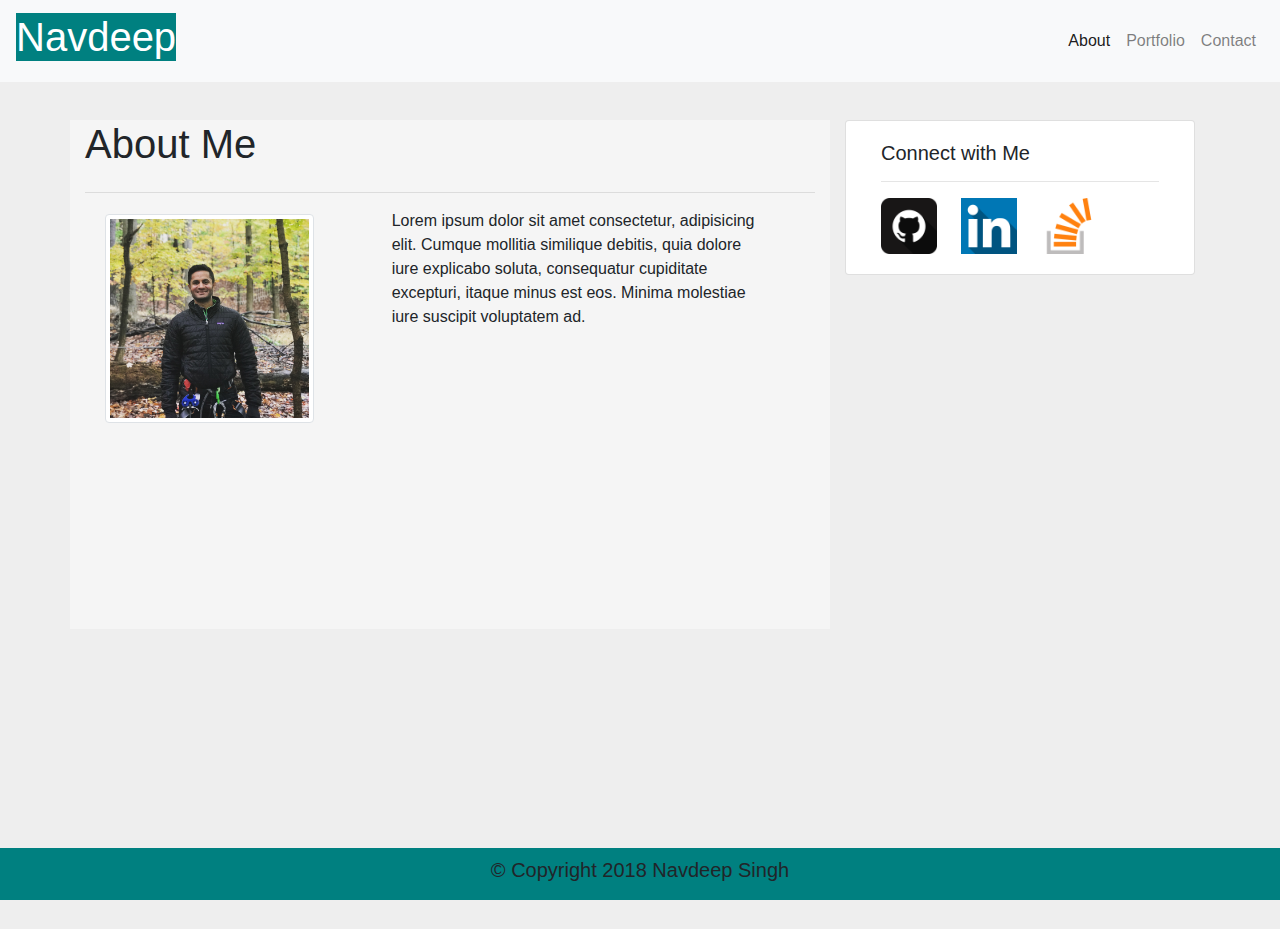
<file: index.html>
<!DOCTYPE html>
<html lang="en">

<head>
  <meta charset="utf-8" />
  <meta http-equiv="X-UA-Compatible" content="IE=edge">
  <title>Navdeep Singh</title>
  <link rel="stylesheet" href="https://maxcdn.bootstrapcdn.com/bootstrap/4.0.0/css/bootstrap.min.css" integrity="sha384-Gn5384xqQ1aoWXA+058RXPxPg6fy4IWvTNh0E263XmFcJlSAwiGgFAW/dAiS6JXm"
  crossorigin="anonymous">

<script src="https://code.jquery.com/jquery-3.2.1.slim.min.js" integrity="sha384-KJ3o2DKtIkvYIK3UENzmM7KCkRr/rE9/Qpg6aAZGJwFDMVNA/GpGFF93hXpG5KkN"
  crossorigin="anonymous"></script>
<script src="https://cdnjs.cloudflare.com/ajax/libs/popper.js/1.12.9/umd/popper.min.js" integrity="sha384-ApNbgh9B+Y1QKtv3Rn7W3mgPxhU9K/ScQsAP7hUibX39j7fakFPskvXusvfa0b4Q"
  crossorigin="anonymous"></script>
<script src="https://maxcdn.bootstrapcdn.com/bootstrap/4.0.0/js/bootstrap.min.js" integrity="sha384-JZR6Spejh4U02d8jOt6vLEHfe/JQGiRRSQQxSfFWpi1MquVdAyjUar5+76PVCmYl"
  crossorigin="anonymous"></script>

<link rel="stylesheet" href="style.css">

</head>

<body>
  <!--nav bar starts here -->
  <nav class="navbar navbar-expand-lg navbar-light bg-light">
    <a class="navbar-brand" href="#">
      <div class="Navdeep">
        <h1>Navdeep</h1>
      </div>
    </a>
    <button class="navbar-toggler" type="button" data-toggle="collapse" data-target="#navbarNav" aria-controls="navbarNav" aria-expanded="false"
      aria-label="Toggle navigation">
      <span class="navbar-toggler-icon"></span>
    </button>
    <div class="collapse navbar-collapse justify-content-end" id="navbarNav">
      <ul class="navbar-nav">
        <li class="nav-item active">
          <a class="nav-link" href="index.html">About
            <span class="sr-only">(current)</span>
          </a>
        </li>
        <li class="nav-item">
          <a class="nav-link" href="portfolio.html">Portfolio</a>
        </li>
        <li class="nav-item">
          <a class="nav-link" href="contact.html">Contact</a>
        </li>
      </ul>
    </div>
  </nav>
  <!--Here starts the container with content -->
  <div class="container">
    <div class="row">
    <div class="main-content col-8">
      <div class="row"></div>
      <div class="row col-12">
        <h1>About Me</h1>
      </div>
      <hr>
      <div class="row col-12">
        <div class="col-5">
          <img src="IMG_3411.JPG" alt="..." class="img-thumbnail" width="200" height="200">
        </div>
        <div class="col-7">
          <p class="bio">Lorem ipsum dolor sit amet consectetur, adipisicing elit. Cumque mollitia similique debitis, quia dolore iure explicabo soluta, consequatur cupiditate excepturi, itaque minus est eos. Minima molestiae iure suscipit voluptatem ad.</p>
        </div>
      </div>
    </div>
    <!-- Here starts the side bar -->
    <div class="col-4">
      <div class="card col-12">
        <div class="card-body">
          <h5 class="card-title">Connect with Me</h5>
          <hr>
          <a href="https://github.com/snavdeepsingh" target="_blank" class="card-link"><img src="if_github_253591.png" /></a>
          <a href="https://www.linkedin.com/in/navdeep-singh-27a8257a/" target="_blank" class="card-link"><img src="if_linkedin_410519.png" /></a>
          <a href="https://stackoverflow.com/users/9226791/navdeep-singh" target="_blank"  class="card-link"><img src="if_Stack_Overflow_1298710.png"/></a>
        </div>
      </div>
    </div>
     <!-- Here ends the side bar -->
    <!-- Here starts the footer -->
    <footer>
      <div class="footer">
        <h5>© Copyright 2018 Navdeep Singh</h5>
      </div>
    </footer>
    </div>
  </div>


</body>

</html>
</file>
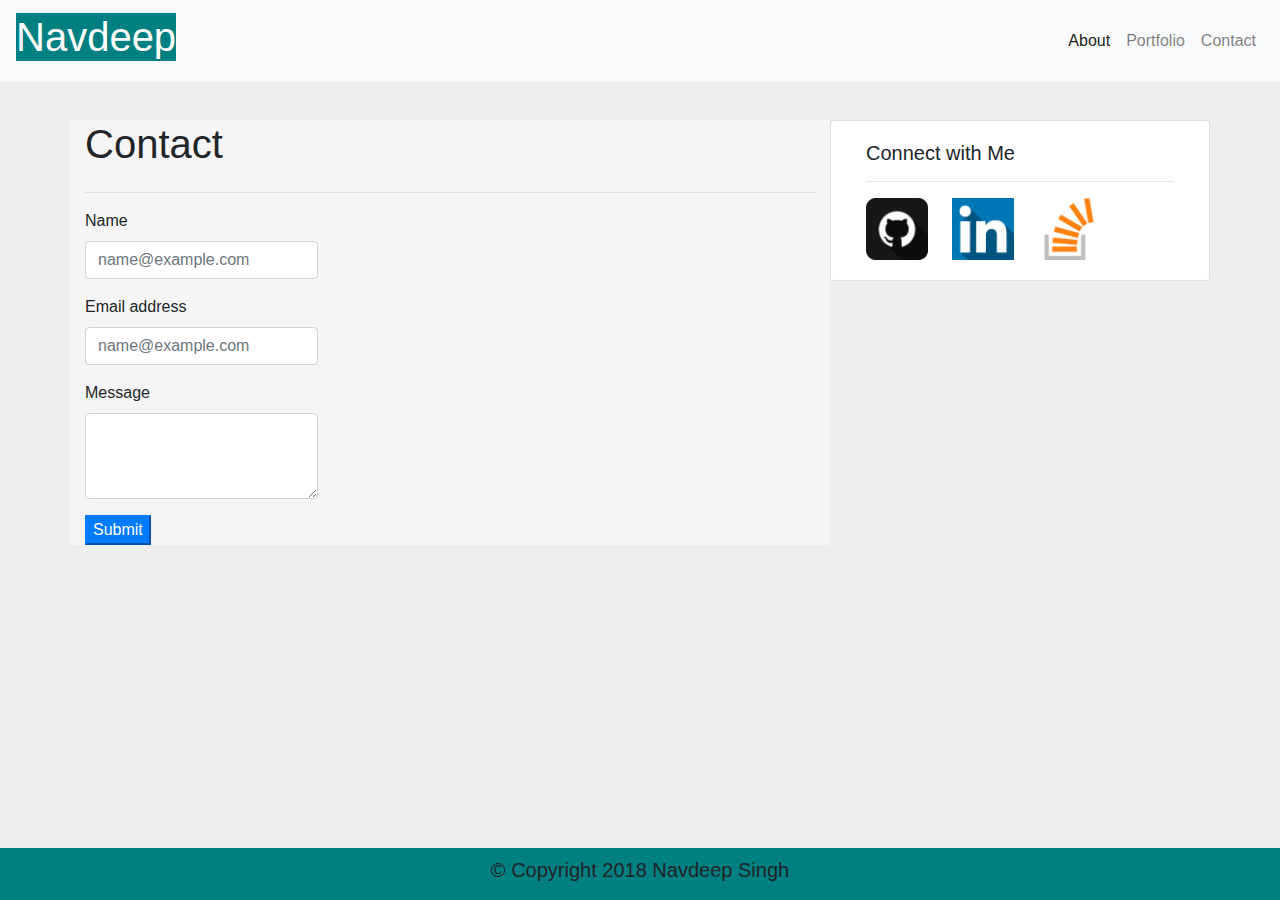
<file: contact.html>
<!DOCTYPE html>
<html lang="en">

<head>
  <meta charset="utf-8" />
  <meta http-equiv="X-UA-Compatible" content="IE=edge">
  <title>Navdeep Singh</title>
  <link rel="stylesheet" href="https://maxcdn.bootstrapcdn.com/bootstrap/4.0.0/css/bootstrap.min.css" integrity="sha384-Gn5384xqQ1aoWXA+058RXPxPg6fy4IWvTNh0E263XmFcJlSAwiGgFAW/dAiS6JXm"
    crossorigin="anonymous">

<script src="https://code.jquery.com/jquery-3.2.1.slim.min.js" integrity="sha384-KJ3o2DKtIkvYIK3UENzmM7KCkRr/rE9/Qpg6aAZGJwFDMVNA/GpGFF93hXpG5KkN"
    crossorigin="anonymous"></script>
<script src="https://cdnjs.cloudflare.com/ajax/libs/popper.js/1.12.9/umd/popper.min.js" integrity="sha384-ApNbgh9B+Y1QKtv3Rn7W3mgPxhU9K/ScQsAP7hUibX39j7fakFPskvXusvfa0b4Q"
    crossorigin="anonymous"></script>
<script src="https://maxcdn.bootstrapcdn.com/bootstrap/4.0.0/js/bootstrap.min.js" integrity="sha384-JZR6Spejh4U02d8jOt6vLEHfe/JQGiRRSQQxSfFWpi1MquVdAyjUar5+76PVCmYl"
    crossorigin="anonymous"></script>

<link rel="stylesheet" href="style.css">

</head>

<body>
  <nav class="navbar navbar-expand-lg navbar-light bg-light">
    <a class="navbar-brand" href="#">
      <div class="Navdeep">
        <h1>Navdeep</h1>
      </div>
    </a>
    <button class="navbar-toggler" type="button" data-toggle="collapse" data-target="#navbarNav" aria-controls="navbarNav" aria-expanded="false"
      aria-label="Toggle navigation">
      <span class="navbar-toggler-icon"></span>
    </button>
    <div class="collapse navbar-collapse justify-content-end" id="navbarNav">
      <ul class="navbar-nav">
        <li class="nav-item active">
          <a class="nav-link" href="index.html">About
            <span class="sr-only">(current)</span>
          </a>
        </li>
        <li class="nav-item">
          <a class="nav-link" href="portfolio.html">Portfolio</a>
        </li>
        <li class="nav-item">
          <a class="nav-link" href="contact.html">Contact</a>
        </li>
      </ul>
    </div>
  </nav>
  <div class="container">
    <div class="row">
    <div class="col-8">
      <div class="row"></div>
      <div class="row col-12">
        <h1>Contact</h1>
      </div>
      <hr>
      <div class="row col-12">
        <form>
          <div class="form-group">
            <label for="exampleFormControlInput1">Name</label>
            <input type="email" class="form-control" id="exampleFormControlInput1" placeholder="name@example.com">
          </div>
          <div class="form-group">
            <label for="exampleFormControlInput1">Email address</label>
            <input type="email" class="form-control" id="exampleFormControlInput1" placeholder="name@example.com">
          </div>
          <div class="form-group">
            <label for="exampleFormControlTextarea1">Message</label>
            <textarea class="form-control" id="exampleFormControlTextarea1" rows="3"></textarea>
          </div>
          <button type="submit" class="btn2 btn-primary">Submit</button>
        </form>


      </div>
    </div>
    <!-- Here starts the side bar -->
    <div class="col-4">
      <div class="row">
        <div class="card col-12">
          <div class="card-body">
            <h5 class="card-title">Connect with Me</h5>
            <hr>
            <a href="https://github.com/snavdeepsingh" target="_blank" class="card-link"><img src="if_github_253591.png" /></a>
            <a href="https://www.linkedin.com/in/navdeep-singh-27a8257a/" target="_blank" class="card-link"><img src="if_linkedin_410519.png" /></a>
            <a href="https://stackoverflow.com/users/9226791/navdeep-singh" target="_blank"  class="card-link"><img src="if_Stack_Overflow_1298710.png" /></a>
          </div>
        </div>
      </div>
      </div>
       <!-- Here ends the side bar -->
      <!-- Here starts the footer -->
    <footer>
      <div class="footer">
        <h5>© Copyright 2018 Navdeep Singh</h5>
      </div>
    </footer>
  </div>
  </div>


</body>

</html>
</file>
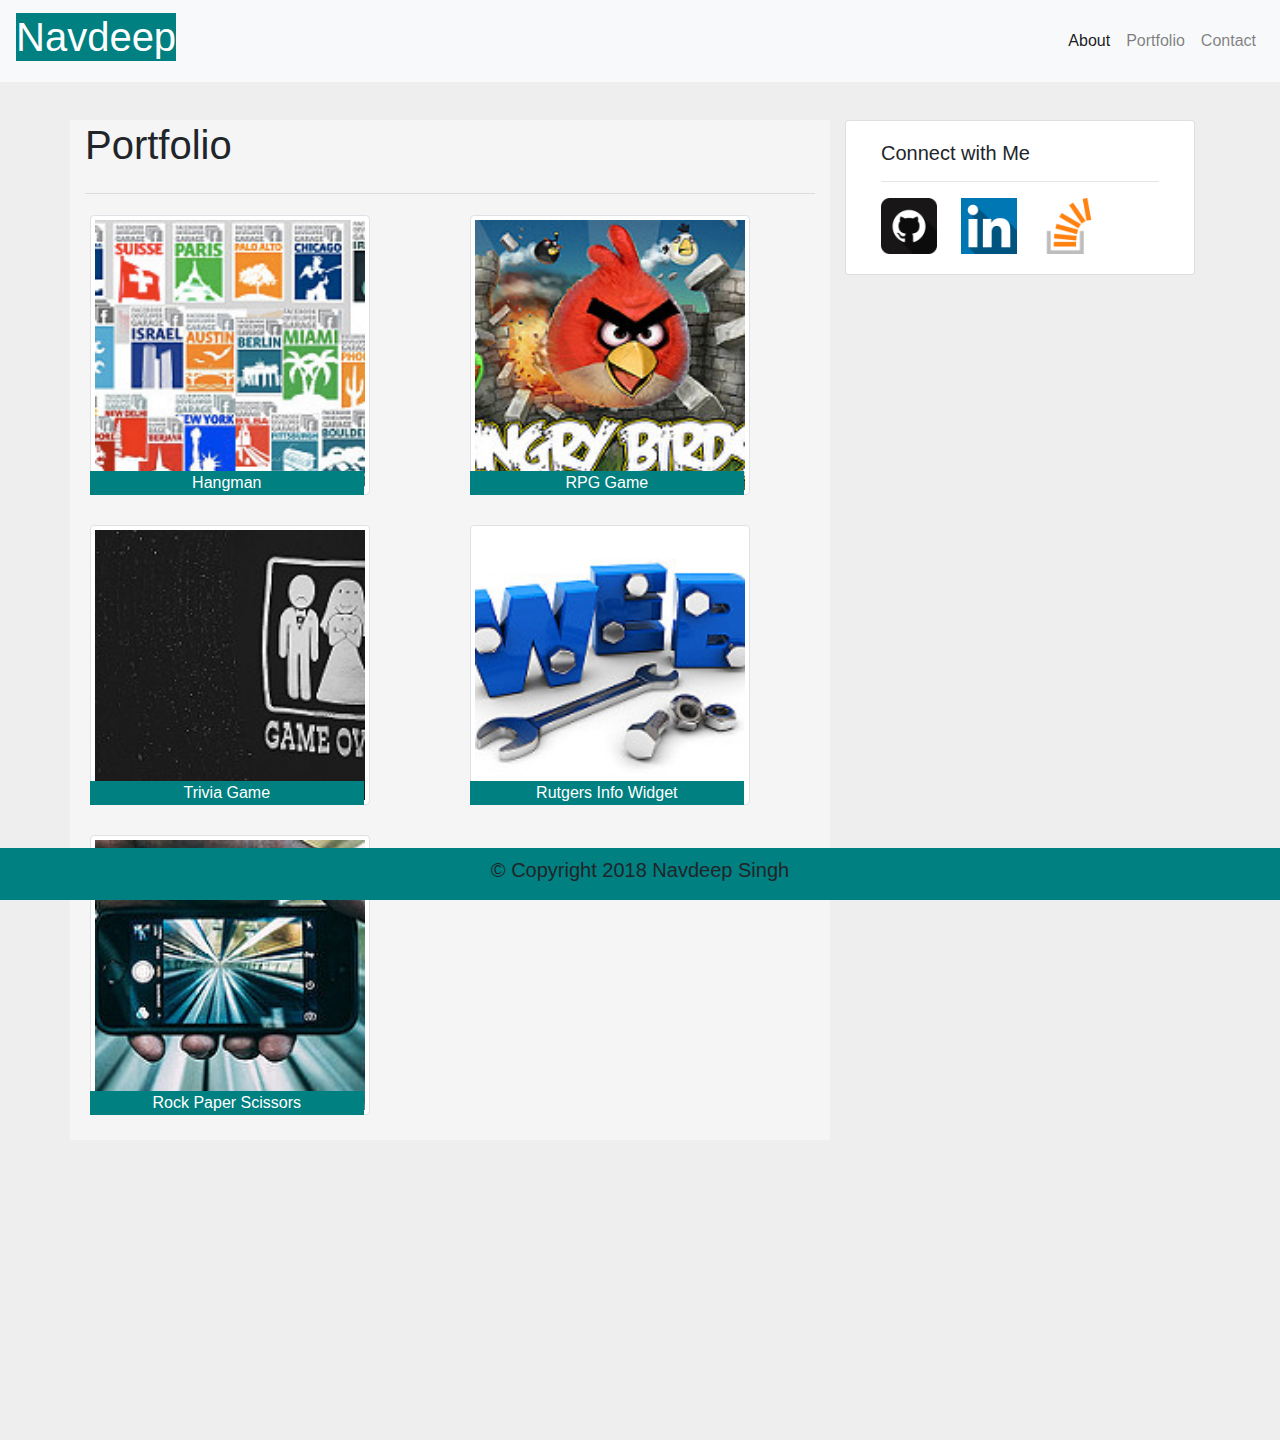
<file: portfolio.html>
<!DOCTYPE html>
<html lang="en">

<head>
  <meta charset="utf-8" />
  <meta http-equiv="X-UA-Compatible" content="IE=edge">
  <title>Navdeep Singh</title>
  <link rel="stylesheet" href="https://maxcdn.bootstrapcdn.com/bootstrap/4.0.0/css/bootstrap.min.css" integrity="sha384-Gn5384xqQ1aoWXA+058RXPxPg6fy4IWvTNh0E263XmFcJlSAwiGgFAW/dAiS6JXm"
  crossorigin="anonymous">

<script src="https://code.jquery.com/jquery-3.2.1.slim.min.js" integrity="sha384-KJ3o2DKtIkvYIK3UENzmM7KCkRr/rE9/Qpg6aAZGJwFDMVNA/GpGFF93hXpG5KkN"
  crossorigin="anonymous"></script>
<script src="https://cdnjs.cloudflare.com/ajax/libs/popper.js/1.12.9/umd/popper.min.js" integrity="sha384-ApNbgh9B+Y1QKtv3Rn7W3mgPxhU9K/ScQsAP7hUibX39j7fakFPskvXusvfa0b4Q"
  crossorigin="anonymous"></script>
<script src="https://maxcdn.bootstrapcdn.com/bootstrap/4.0.0/js/bootstrap.min.js" integrity="sha384-JZR6Spejh4U02d8jOt6vLEHfe/JQGiRRSQQxSfFWpi1MquVdAyjUar5+76PVCmYl"
  crossorigin="anonymous"></script>

<link rel="stylesheet" href="style.css">

</head>

<body>
  <nav class="navbar navbar-expand-lg navbar-light bg-light">
    <a class="navbar-brand" href="#">
      <div class="Navdeep">
        <h1>Navdeep</h1>
      </div>
    </a>
    <button class="navbar-toggler" type="button" data-toggle="collapse" data-target="#navbarNav" aria-controls="navbarNav" aria-expanded="false"
      aria-label="Toggle navigation">
      <span class="navbar-toggler-icon"></span>
    </button>
    <div class="collapse navbar-collapse justify-content-end" id="navbarNav">
      <ul class="navbar-nav">
        <li class="nav-item active">
          <a class="nav-link" href="index.html">About
            <span class="sr-only">(current)</span>
          </a>
        </li>
        <li class="nav-item">
          <a class="nav-link" href="portfolio.html">Portfolio</a>
        </li>
        <li class="nav-item">
          <a class="nav-link" href="contact.html">Contact</a>
        </li>
      </ul>
    </div>
  </nav>
  <div class="container">
    <div class="row">
    <div class="col-8">
      <div class="row col-12"></div>
      <div class="row col-12">
        <h1>Portfolio</h1>
      </div>
      <hr>
      <div class="row">
        <div class="col-6">
          <img src="5713036235_a1753ae148_q.jpg" alt="..." class="img-thumbnail" >
          <div class="portfolio-label">Hangman</div>
        </div>
        <div class="col-6">
          <img src="5835578672_28e443dbf8_q.jpg" alt="..." class="img-thumbnail">
          <div class="portfolio-label">RPG Game</div>
        </div>
        <div class="w-100"></div>
        <div class="col-6">
          <img src="6250854511_073d9c8827_q.jpg" alt="..." class="img-thumbnail" >
          <div class="portfolio-label">Trivia Game</div>
        </div>
        <div class="col-6">
          <img src="7745567102_fcb3dcee61_q.jpg" alt="..." class="img-thumbnail" >
          <div class="portfolio-label">Rutgers Info Widget</div>
        </div>
        <div class="w-100"></div>
        <div class="col-6">
          <img src="36480455835_bae1a71169_q.jpg" alt="..." class="img-thumbnail" >
          <div class="portfolio-label">Rock Paper Scissors</div>
        </div>
        <div class="col-6"></div>
      </div>

    </div>
    <!-- Here starts the side bar -->
    <div class="col-4">
        <div class="card col-12">
          <div class="card-body">
            <h5 class="card-title">Connect with Me</h5>
            <hr>
            <a href="https://github.com/snavdeepsingh" target="_blank" class="card-link"><img src="if_github_253591.png" /></a>
            <a href="https://www.linkedin.com/in/navdeep-singh-27a8257a/" target="_blank" class="card-link"><img src="if_linkedin_410519.png" /></a>
            <a href="https://stackoverflow.com/users/9226791/navdeep-singh" target="_blank"  class="card-link"><img src="if_Stack_Overflow_1298710.png" /></a>
          </div>
        </div>
      </div>
       <!-- Here ends the side bar -->
      <!-- Here starts the footer -->
    <footer>
      <div class="footer">
        <h5>© Copyright 2018 Navdeep Singh</h5>
      </div>
    </footer>
  </div>
  </div>


</body>

</html>
</file>
<file: style.css>
body {
    background-color: #eeeeee;
}

.navbar {
    position: fixed;
    top: 0;
    width: 100%;
    left: 0;
    right: 0;
    z-index: 20;
}

.Navdeep {
    background-color: teal;
    color: white;
}

.container {
    margin-top: 120px;
    margin-bottom: 300px;
}

.col-8 {
    background-color: whitesmoke;
}

.bio {
    margin-bottom: 300px;
}

.form-control {
    clear: both;
}
.img-thumbnail {
    position: relative;
    margin-bottom: 20px;
    width: 80%;
    margin: 5px;
}
.portfolio-label {
    background-color: teal;
    color: white;
    text-align: center;
    position: absolute;
    width: 72%;
    bottom: 0;
    margin: 5px;
}
.col-6 {
    margin-bottom: 20px;
}
.card-link img {
    height: auto;
    width: 20%;
}
.footer {
    clear: both;
    width: 100%;
    position: fixed;
    bottom: 0;
    left: 0;
    right: 0;
    text-align: center;
    padding: 10px;
    background-color: teal;
}
</file>
